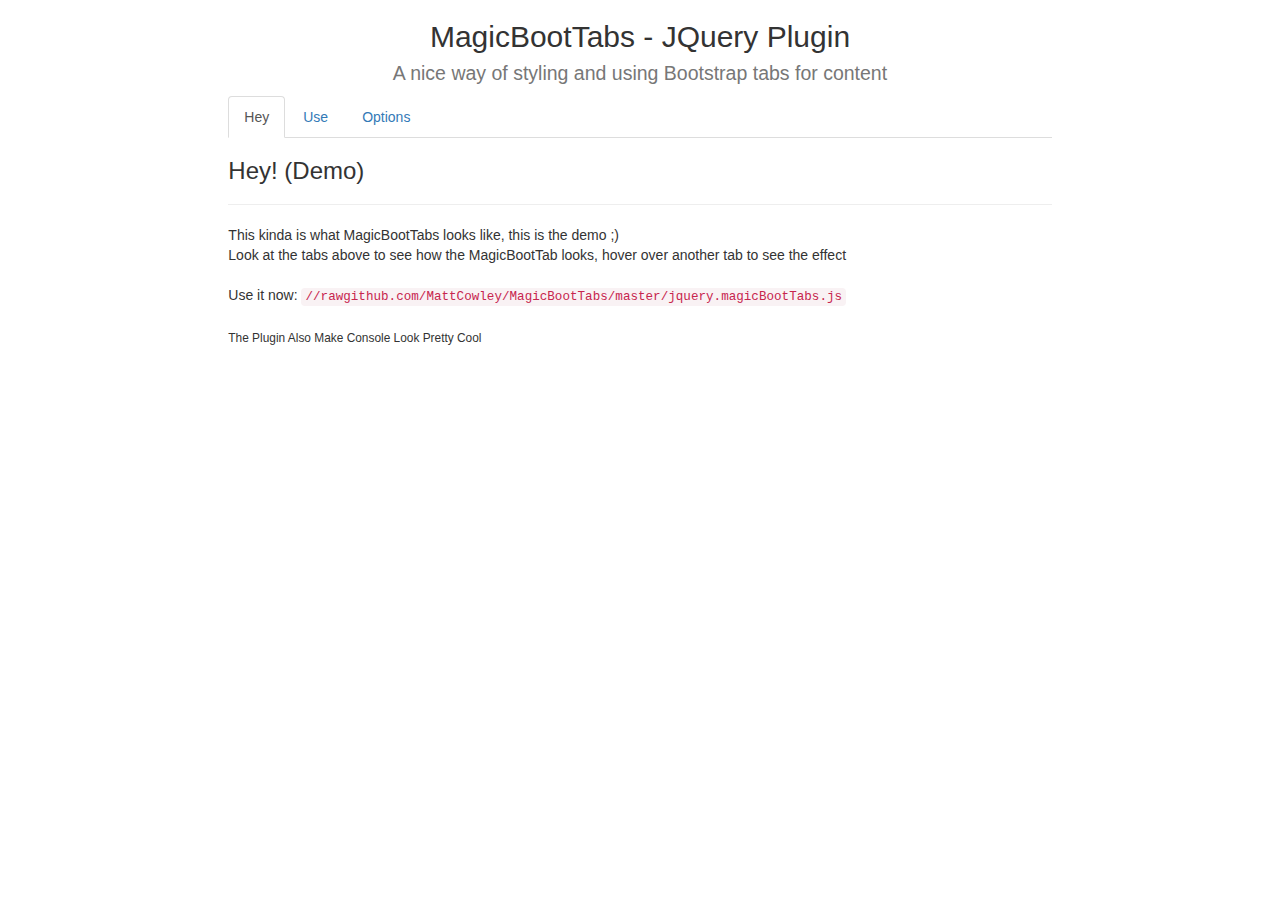
<file: index.html>
<!DOCTYPE html>

<html lang="en">

<head>
	<meta http-equiv="content-type" content="text/html; charset=UTF-8">
	<meta charset="utf-8">
	<title>MagicBootTabs - JQuery Plugin</title>
	<meta name="viewport" content="width=device-width, initial-scale=1, maximum-scale=1">
	<meta name="description" content="" />
	<link href="//maxcdn.bootstrapcdn.com/bootstrap/3.3.6/css/bootstrap.min.css" rel="stylesheet">
	<link href="//bootswatch.com/superhero/bootstrap.css" rel="stylesheet">
</head>

<body>

	<div class="col-xs-12 col-sm-8 col-sm-offset-2 text-center">
		<h2>
			MagicBootTabs - JQuery Plugin
			<br/><small>A nice way of styling and using Bootstrap tabs for content</small>
		</h2>
	</div>

	<div class="col-xs-12 col-sm-8 col-sm-offset-2">
		<ul class="nav nav-tabs" role="tablist" id="magicBootTabsDemo">
			<li role="presentation" class="active">
				<a href="#demo" aria-controls="demo" role="tab" data-toggle="tab">Hey</a>
			</li>
			<li role="presentation">
				<a href="#use" aria-controls="use" role="tab" data-toggle="tab">Use</a>
			</li>
			<li role="presentation">
				<a href="#opts" aria-controls="opts" role="tab" data-toggle="tab">Options</a>
			</li>
		</ul>

		<div class="tab-content">
			<div role="tabpanel" class="tab-pane fade in active" id="demo">
				<h3>Hey! (Demo)</h3>
				<hr/>
				<p>
					This kinda is what MagicBootTabs looks like, this is the demo ;)
					<br/> Look at the tabs above to see how the MagicBootTab looks, hover over another tab to see the effect
					<br/>
					<br/>Use it now: <code>//rawgithub.com/MattCowley/MagicBootTabs/master/jquery.magicBootTabs.js</code>
					<br/>
					<br/><small>The Plugin Also Make Console Look Pretty Cool</small>
				</p>
			</div>

			<div role="tabpanel" class="tab-pane fade" id="use">
				<h3>How to use it</h3>
				<hr/>
				<p>
					To start using MagicBootTabs, setup your bootstrap page, using tabbed content, then include and call the plugin.
					<br/>Use this url to include the script: <code>//rawgithub.com/MattCowley/MagicBootTabs/master/jquery.magicBootTabs.js</code>
				</p>

				<pre>
&lt;html&gt;

&lt;head&gt;
	&lt;title&gt;MagicBootTabs Demo&lt;/title&gt;
	&lt;link href="//maxcdn.bootstrapcdn.com/bootstrap/3.3.6/css/bootstrap.min.css" rel="stylesheet"&gt;
&lt;/head&gt;

&lt;body&gt;

	&lt;ul class="nav nav-tabs" role="tablist" <mark>id="magicBootTabsDemo"</mark>&gt;

		&lt;li role="presentation" class="active"&gt;
			&lt;a href="#t1" aria-controls="t1" role="tab" data-toggle="tab">Tab 1&lt;/a&gt;
		&lt;/li&gt;

		&lt;li role="presentation"&gt;
			&lt;a href="#t2" aria-controls="t2" role="tab" data-toggle="tab">Tab 2&lt;/a&gt;
		&lt;/li&gt;

		&lt;li role="presentation"&gt;
			&lt;a href="#t3" aria-controls="t3" role="tab" data-toggle="tab">Tab 3&lt;/a&gt;
		&lt;/li&gt;

		&lt;li role="presentation"&gt;
			&lt;a href="#t4" aria-controls="t4" role="tab" data-toggle="tab">Tab 4&lt;/a&gt;
		&lt;/li&gt;

	&lt;/ul&gt;

	&lt;div class="tab-content"&gt;

		&lt;div role="tabpanel" class="tab-pane fade in active" id="t1"&gt;
			Tab 1 Content
		&lt;/div&gt;

		&lt;div role="tabpanel" class="tab-pane fade" id="t2"&gt;
			Tab 2 Content
		&lt;/div&gt;

		&lt;div role="tabpanel" class="tab-pane fade" id="t3"&gt;
			Tab 3 Content
		&lt;/div&gt;

		&lt;div role="tabpanel" class="tab-pane fade" id="t4"&gt;
			Tab 4 Content
		&lt;/div&gt;

	&lt;/div&gt;

	&lt;script type='text/javascript' src="//ajax.googleapis.com/ajax/libs/jquery/2.0.2/jquery.min.js"&gt;&lt;/script&gt;
	&lt;script type='text/javascript' src="//netdna.bootstrapcdn.com/bootstrap/3.0.3/js/bootstrap.min.js"&gt;&lt;/script&gt;
	&lt;script type='text/javascript' src="//rawgithub.com/MattCowley/MagicBootTabs/master/jquery.magicBootTabs.js"&gt;&lt;/script&gt;

	&lt;script&gt;$("<mark>#magicBootTabsDemo</mark>").magicBootTab();&lt;/script&gt;

&lt;/body&gt;

&lt;/html&gt;
				</pre>
				<p>
					<small>The JS will self check that JQuery and Bootstrap Tabs are both loaded, and if both are present it will run and include the CSS itself.<br/>Check Dev Console For Its Progress As It Loads.</small>
				</p>
			</div>

			<div role="tabpanel" class="tab-pane fade" id="opts">
				<h3>Plugin Options</h3>
				<hr/>
				<p>
					When calling MagicBootTabs, you can set a few options for it.
				</p>

				<pre>
&lt;script&gt;
	$("#magicBootTabsDemo").magicBootTab({
		lnColor: "#ff0000", 	//The Color Of The Magic Line, Defaults to #4183D7 if not set
		acColor: "#0000ff", 	//The Color Of The Active Tab Text, Defaults to #4183D7 if not set
		speed: 300 		//The Speed Of The Magic Line Movement, Defaults to 400 if not set
	});
&lt;/script&gt;
				</pre>
		</div>
	</div>

	<script type='text/javascript' src="//ajax.googleapis.com/ajax/libs/jquery/2.0.2/jquery.min.js"></script>
	<script type='text/javascript' src="//netdna.bootstrapcdn.com/bootstrap/3.0.3/js/bootstrap.min.js"></script>
	<script type='text/javascript' src="//rawgithub.com/MattCowley/MagicBootTabs/master/jquery.magicBootTabs.js"></script>

	<script>
		$("#magicBootTabsDemo").magicBootTab({
			lnColor: "#e67e22",
			acColor: "#e67e22",
			speed: 400
		});
	</script>

</body>
</file>
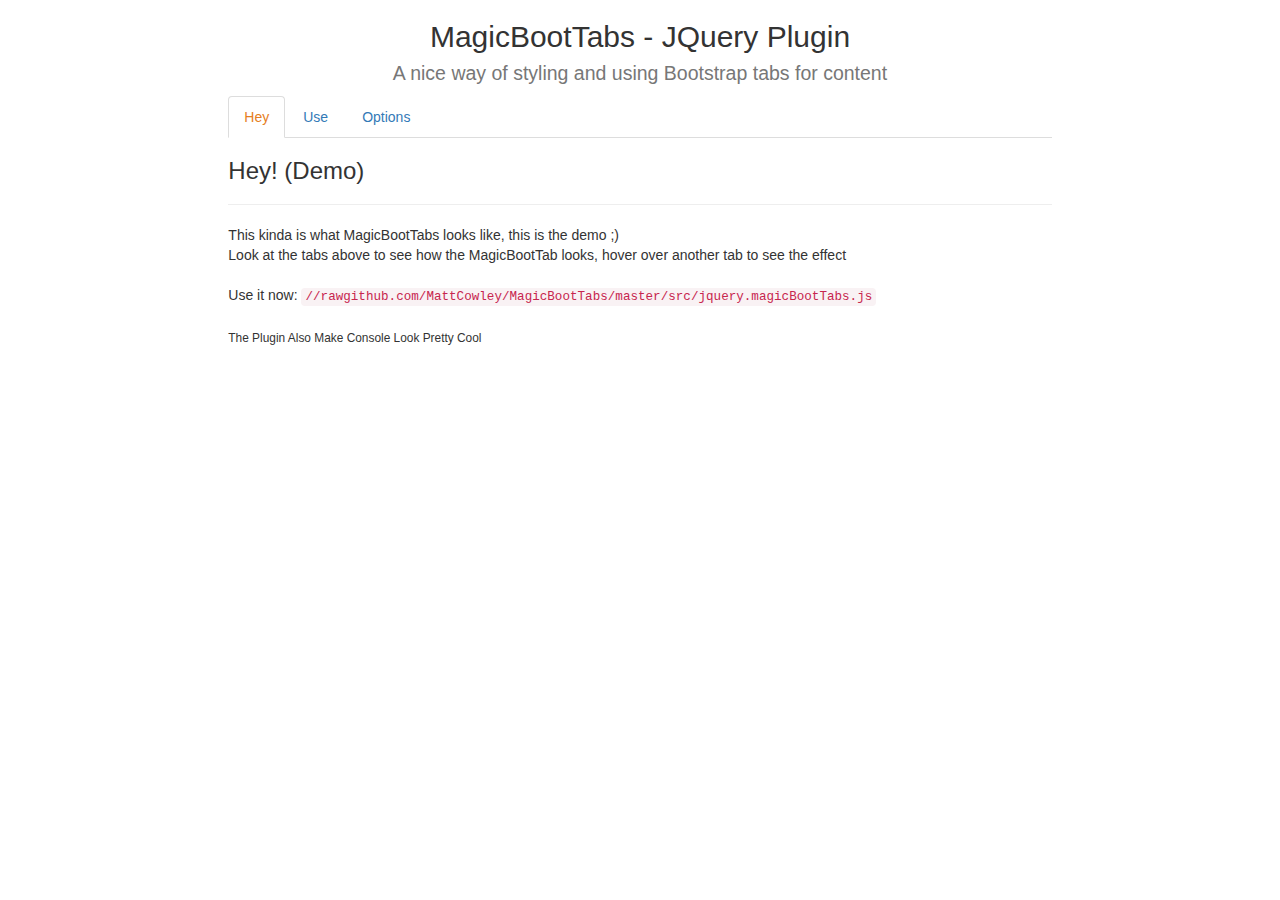
<file: demo/index.html>
<!DOCTYPE html>

<html lang="en">

<head>
	<meta http-equiv="content-type" content="text/html; charset=UTF-8">
	<meta charset="utf-8">
	<title>MagicBootTabs - JQuery Plugin</title>
	<meta name="viewport" content="width=device-width, initial-scale=1, maximum-scale=1">
	<meta name="description" content="" />
	<link href="//maxcdn.bootstrapcdn.com/bootstrap/3.3.6/css/bootstrap.min.css" rel="stylesheet">
	<link href="//bootswatch.com/superhero/bootstrap.css" rel="stylesheet">
</head>

<body>

	<div class="col-xs-12 col-sm-8 col-sm-offset-2 text-center">
		<h2>
			MagicBootTabs - JQuery Plugin
			<br/><small>A nice way of styling and using Bootstrap tabs for content</small>
		</h2>
	</div>

	<div class="col-xs-12 col-sm-8 col-sm-offset-2">
		<ul class="nav nav-tabs" role="tablist" id="magicBootTabsDemo">
			<li role="presentation" class="active">
				<a href="#demo" aria-controls="demo" role="tab" data-toggle="tab">Hey</a>
			</li>
			<li role="presentation">
				<a href="#use" aria-controls="use" role="tab" data-toggle="tab">Use</a>
			</li>
			<li role="presentation">
				<a href="#opts" aria-controls="opts" role="tab" data-toggle="tab">Options</a>
			</li>
		</ul>

		<div class="tab-content">
			<div role="tabpanel" class="tab-pane fade in active" id="demo">
				<h3>Hey! (Demo)</h3>
				<hr/>
				<p>
					This kinda is what MagicBootTabs looks like, this is the demo ;)
					<br/> Look at the tabs above to see how the MagicBootTab looks, hover over another tab to see the effect
					<br/>
					<br/>Use it now: <code>//rawgithub.com/MattCowley/MagicBootTabs/master/src/jquery.magicBootTabs.js</code>
					<br/>
					<br/><small>The Plugin Also Make Console Look Pretty Cool</small>
				</p>
			</div>

			<div role="tabpanel" class="tab-pane fade" id="use">
				<h3>How to use it</h3>
				<hr/>
				<p>
					To start using MagicBootTabs, setup your bootstrap page, using tabbed content, then include and call the plugin.
					<br/>Use this url to include the script: <code>//rawgithub.com/MattCowley/MagicBootTabs/master/src/jquery.magicBootTabs.js</code>
				</p>

				<pre>
&lt;html&gt;

&lt;head&gt;
	&lt;title&gt;MagicBootTabs Demo&lt;/title&gt;
	&lt;link href="//maxcdn.bootstrapcdn.com/bootstrap/3.3.6/css/bootstrap.min.css" rel="stylesheet"&gt;
&lt;/head&gt;

&lt;body&gt;

	&lt;ul class="nav nav-tabs" role="tablist" <mark>id="magicBootTabsDemo"</mark>&gt;

		&lt;li role="presentation" class="active"&gt;
			&lt;a href="#t1" aria-controls="t1" role="tab" data-toggle="tab">Tab 1&lt;/a&gt;
		&lt;/li&gt;

		&lt;li role="presentation"&gt;
			&lt;a href="#t2" aria-controls="t2" role="tab" data-toggle="tab">Tab 2&lt;/a&gt;
		&lt;/li&gt;

		&lt;li role="presentation"&gt;
			&lt;a href="#t3" aria-controls="t3" role="tab" data-toggle="tab">Tab 3&lt;/a&gt;
		&lt;/li&gt;

		&lt;li role="presentation"&gt;
			&lt;a href="#t4" aria-controls="t4" role="tab" data-toggle="tab">Tab 4&lt;/a&gt;
		&lt;/li&gt;

	&lt;/ul&gt;

	&lt;div class="tab-content"&gt;

		&lt;div role="tabpanel" class="tab-pane fade in active" id="t1"&gt;
			Tab 1 Content
		&lt;/div&gt;

		&lt;div role="tabpanel" class="tab-pane fade" id="t2"&gt;
			Tab 2 Content
		&lt;/div&gt;

		&lt;div role="tabpanel" class="tab-pane fade" id="t3"&gt;
			Tab 3 Content
		&lt;/div&gt;

		&lt;div role="tabpanel" class="tab-pane fade" id="t4"&gt;
			Tab 4 Content
		&lt;/div&gt;

	&lt;/div&gt;

	&lt;script type='text/javascript' src="//ajax.googleapis.com/ajax/libs/jquery/2.0.2/jquery.min.js"&gt;&lt;/script&gt;
	&lt;script type='text/javascript' src="//netdna.bootstrapcdn.com/bootstrap/3.0.3/js/bootstrap.min.js"&gt;&lt;/script&gt;
	&lt;script type='text/javascript' src="//rawgithub.com/MattCowley/MagicBootTabs/master/src/jquery.magicBootTabs.js"&gt;&lt;/script&gt;

	&lt;script&gt;$("<mark>#magicBootTabsDemo</mark>").magicBootTab();&lt;/script&gt;

&lt;/body&gt;

&lt;/html&gt;
				</pre>
				<p>
					<small>The JS will self check that JQuery and Bootstrap Tabs are both loaded, and if both are present it will run and include the CSS itself.<br/>Check Dev Console For Its Progress As It Loads.</small>
				</p>
			</div>

			<div role="tabpanel" class="tab-pane fade" id="opts">
				<h3>Plugin Options</h3>
				<hr/>
				<p>
					When calling MagicBootTabs, you can set a few options for it.
				</p>

				<pre>
&lt;script&gt;
	$("#magicBootTabsDemo").magicBootTab({
		lnColor: "#ff0000", 	//The Color Of The Magic Line, Defaults to #4183D7 if not set
		acColor: "#0000ff", 	//The Color Of The Active Tab Text, Defaults to #4183D7 if not set
		speed: 300 		//The Speed Of The Magic Line Movement, Defaults to 400 if not set
	});
&lt;/script&gt;
				</pre>
		</div>
	</div>

	<script type='text/javascript' src="//ajax.googleapis.com/ajax/libs/jquery/2.0.2/jquery.min.js"></script>
	<script type='text/javascript' src="//netdna.bootstrapcdn.com/bootstrap/3.0.3/js/bootstrap.min.js"></script>
	<script type='text/javascript' src="../jquery.magicBootTabs.js"></script>

	<script>
		$("#magicBootTabsDemo").magicBootTab({
			lnColor: "#e67e22",
			acColor: "#e67e22",
			speed: 400
		});
	</script>

</body>
</file>
